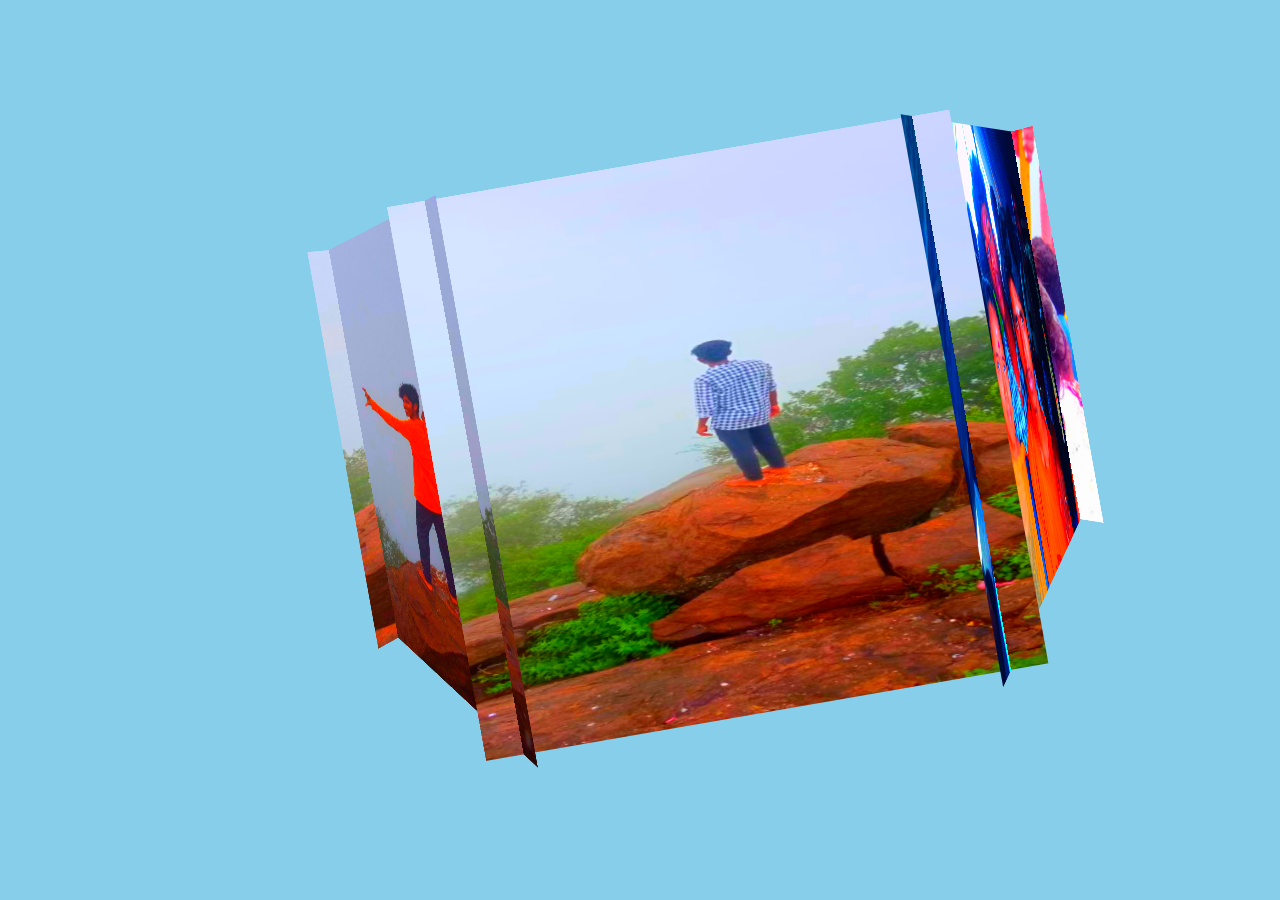
<file: vasa.html>
<!DOCTYPE html>
<html lang="en">
<head>
    <meta charset="UTF-8">
    <meta name="viewport" content="width=device-width, initial-scale=1.0">
    <title>IMAGES ROTATINGt</title>
    <link rel="stylesheet" href="style.css">
    
</head>
<body>
    <div class="container">
        <div class="images">
          <img src="img1.jpg" >
          <img src="img2.jpg">
          <img src="img3.jpg" >
          <img src="img4.jpg" >
          <img src="img5.jpg" >
          <img src="img6.jpg">

    </div></div>
</body>
</html>
</file>
<file: style.css>
body{
    background:skyblue;
}
img{
    width: 400px;
    height: 400px;
    
   position: absolute;
   filter:saturate(500%);

}
   
.container{
    width: 320px;
    height: 500px;
    position: relative;
    margin-top: 15%;
    margin-left: 40%;
    perspective: 1000px;
    transform-style: preserve-3d;
   transform:rotateX(-10deg) rotateZ(-10deg) ;
   animation: ror 3s linear infinite;
  
}

@keyframes ror{
    50%{
        transform: rotateX(30deg);

    }
    80%{
        transform: rotateX(-30deg);


    }
}
.images{
    width: 100%;
    position: absolute;
    transform-style: preserve-3d;
    animation: rotate 8s linear infinite;
}
@keyframes rotate{
    from{
      
    }
    to{
        transform: rotateY(360deg);


    }
}
img:nth-child(1){
    transform: rotateY(60deg) translateZ(300px);
   
}

img:nth-child(2){
    transform: rotateY(120deg) translateZ(300px);
}
img:nth-child(3){
    transform: rotateY(180deg) translateZ(300px);
}
img:nth-child(4){
    transform: rotateY(240deg) translateZ(300px);
}
img:nth-child(5){
    transform: rotateY(300deg) translateZ(300px);
}
img:nth-child(6){
    transform: rotateY(360deg) translateZ(300px);
}
img:hover{
    width: 340px;
    height: 220px;
    cursor: pointer;
}
</file>
